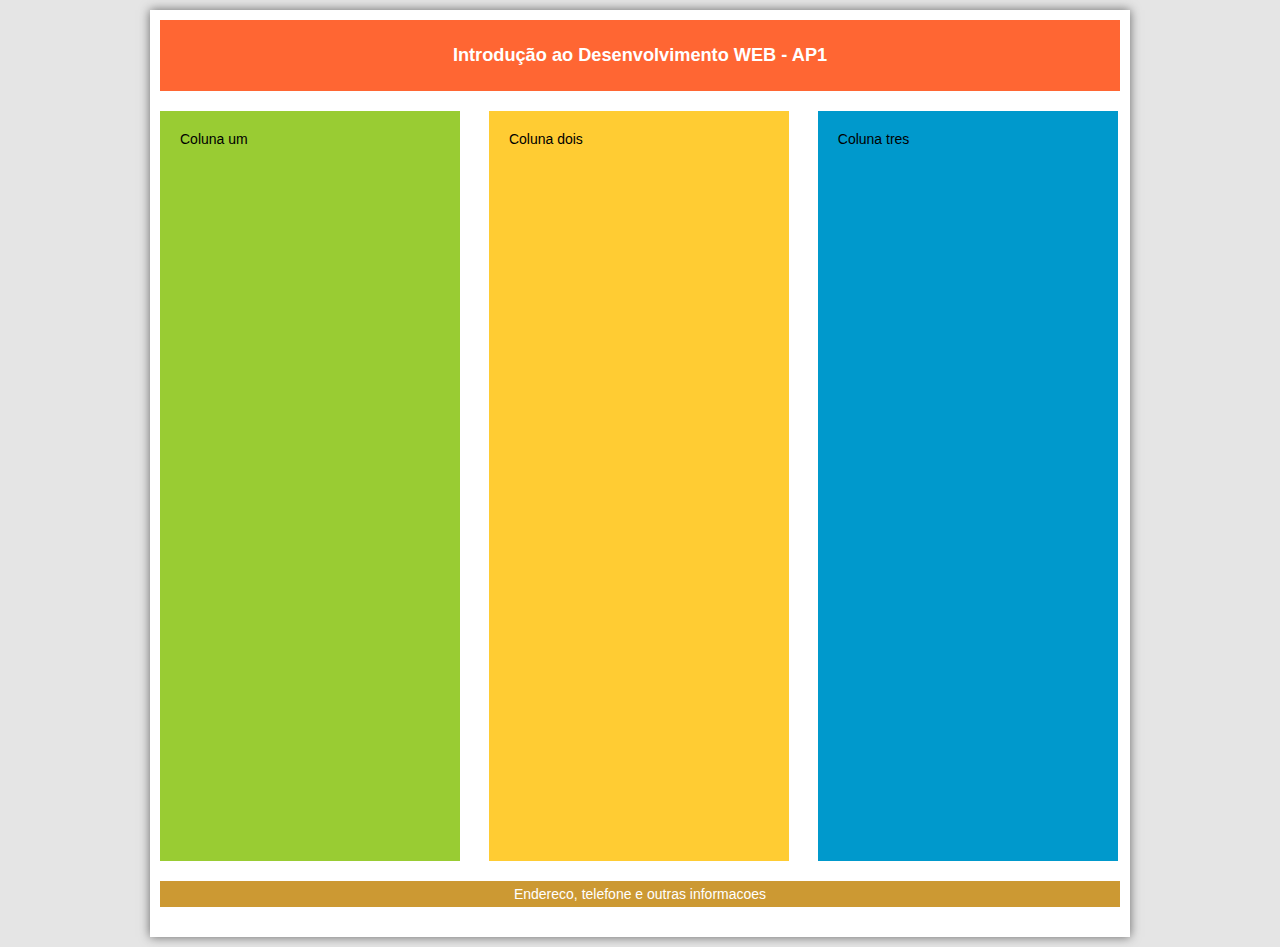
<file: Ap1/index.html>
<!doctype html>
<html>

<head>
    <title> AP1 IDW </title>
    <meta charset="utf-8">
    <meta name="author" content="Zeve">
    <meta name="description" content="Exercício HTML + CSS">
    <meta name="keywords" content="html5, css, tecnologia">
    <title>IDW</title>
    <link rel='stylesheet' href="styles/index.css">
</head>

<body>
    <main>
        <header>
            <h1>Introdução ao Desenvolvimento WEB - AP1</h1>
        </header>

        <section class="janela1">
            <p class='texto-coluna'>
                Coluna um
            </p>
        </section>
        <section class="janela2">
            <p class='texto-coluna'>
                Coluna dois
            </p>
        </section>
        <section class="janela3">
            <p class='texto-coluna'>
                Coluna tres
            </p>
        </section>
        <footer>Endereco, telefone e outras informacoes</footer>
    </main>
</body>

</html>
</file>
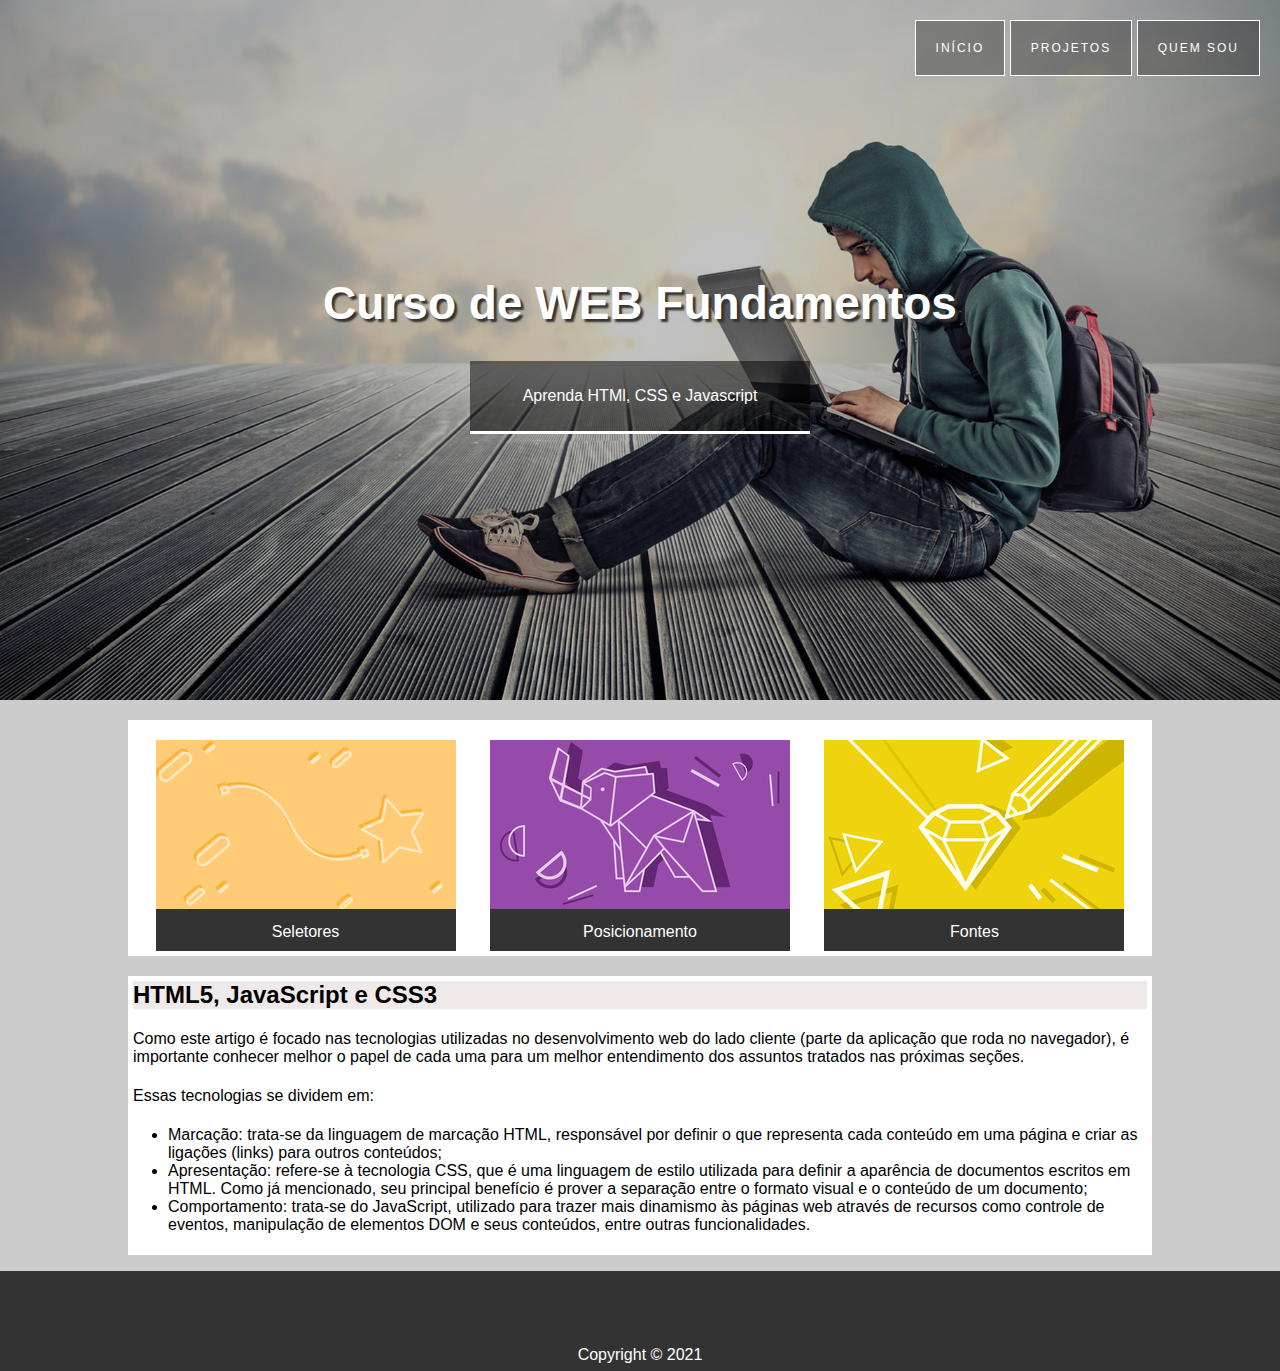
<file: Trabalho Aula 30 de Agosto/index.html>
<!doctype html>
<!-- doctype informa ao agente de usuario a versão do html que deve ser renderizada-->
<html lang="pt-br">

<head>
    <title> Exercício IDW </title>
    <meta charset="utf-8">
    <meta name="author" content="Zeve">
    <meta name="description" content="Exercício HTML + CSS">
    <meta name="keywords" content="html5, css, tecnologia">
    <link rel='stylesheet' href='./styles/index.css'>
</head>

<body>
    <div>
        <!-- Início cabeçalho-->
        <!-- Menu de Navegação-->
        <header class="cabecalho">
            <nav>
                <ul>
                    <li><a href="index.html">Início</a></li>
                    <li><a href="#">Projetos</a></li>
                    <li><a href="#">Quem Sou</a></li>
                </ul>
            </nav>
            <div class="cabecalho-conteudo">
                <h1>Curso de WEB Fundamentos</h1>
                <div class="box-sobre">
                    <p>Aprenda HTMl, CSS e Javascript</p>
                </div>
            </div>
        </header>
        <!--Fim cabeçalho-->

        <!--Início do corpo da página-->
        <main>
            <section id="card-imagens">
                <div class="card">
                    <img src="assets/card_01.png" alt="">
                    <p>Seletores</p>
                </div>

                <div class="card">
                    <img src="assets/card_02.jpg" alt="">
                    <p>Posicionamento</p>

                </div>
                <div class="card">
                    <img src="assets/card_03.jpg" alt="">
                    <p>Fontes</p>
                </div>

            </section>

            <section>
                <article class='apresentacao'>
                    <header>
                        <h2>HTML5, JavaScript e CSS3</h2>
                    </header>
                    <p>
                        Como este artigo é focado nas tecnologias utilizadas no desenvolvimento web do lado cliente (parte da aplicação que roda no navegador), é importante conhecer melhor o papel de cada uma para um melhor entendimento dos assuntos tratados nas próximas seções.
                    </p>
                    <p>
                        Essas tecnologias se dividem em:
                    <ul>
                        <li>Marcação: trata-se da linguagem de marcação HTML, responsável por definir o que representa
                            cada conteúdo em uma página e criar as ligações (links) para outros conteúdos;</li>
                        <li>Apresentação: refere-se à tecnologia CSS, que é uma linguagem de estilo utilizada para
                            definir a aparência de documentos escritos em HTML. Como já mencionado, seu principal
                            benefício é prover a separação entre o formato visual e o conteúdo de um documento;</li>
                        <li>Comportamento: trata-se do JavaScript, utilizado para trazer mais dinamismo às páginas web
                            através de recursos como controle de eventos, manipulação de elementos DOM e seus conteúdos,
                            entre outras funcionalidades.</li>
                    </ul>
                    </p>
                </article>
            </section>
        </main>

        <!--Fim do corpo da página-->

        <!--Início do rodapé-->
        <footer>
            <p>Copyright &copy; 2021</p>
        </footer>
        <!--Fim do rodapé-->
    </div>
</body>

</html>
</file>
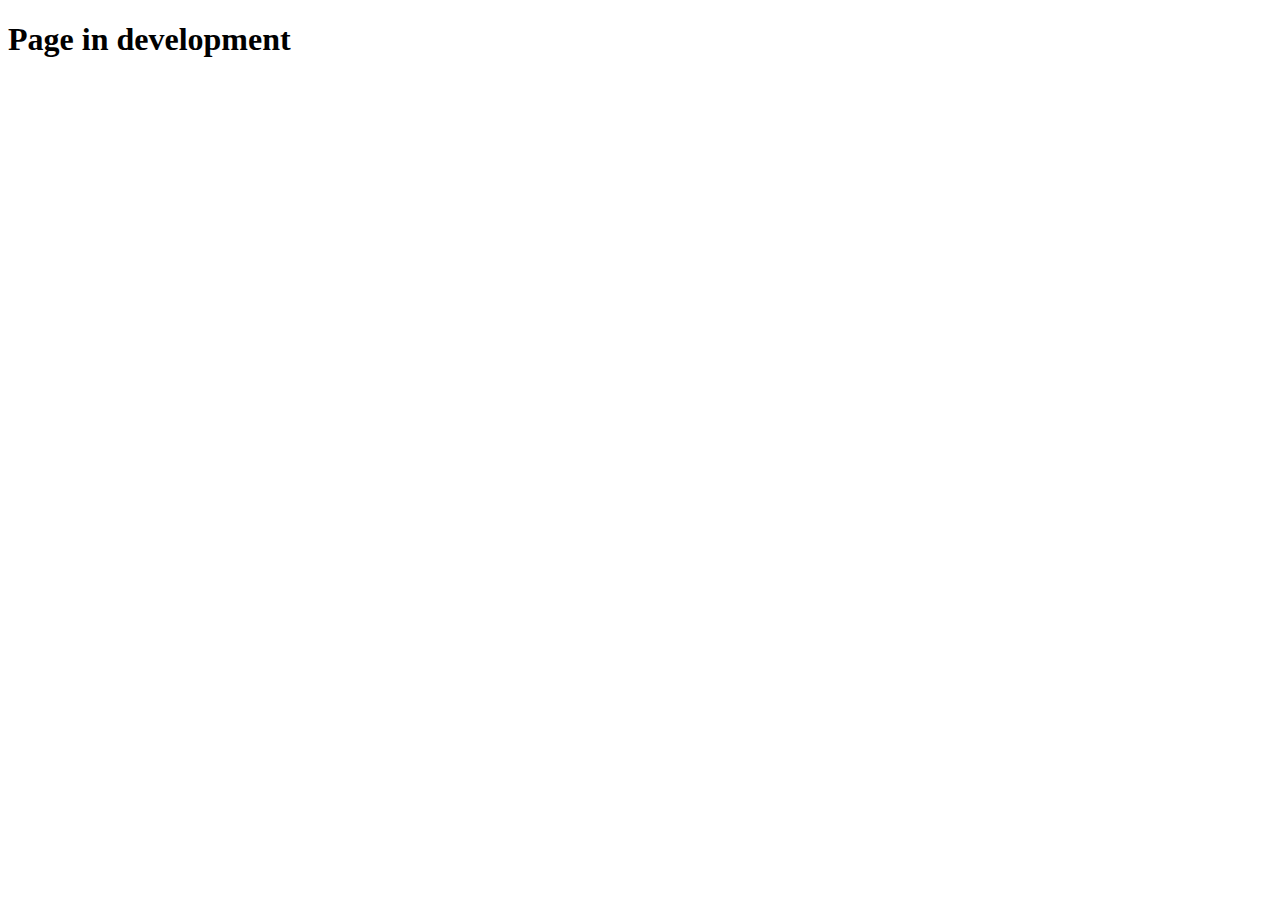
<file: zero/pages/pagina_em_desenvolvimento.html>
<!DOCTYPE html>
<html lang="pt-br">

<head>
    <meta charset="UTF-8">
    <title>Page in development</title>
    <meta name="viewport" content="width=device-width, initial-scale=1">
</head>

<body>

    <main>
        <h1>Page in development</h1>
    </main>

    <script>
    </script>

</body>

</html>
</file>
<file: Ap1/styles/index.css>
html, body, h1, h2, h3, h4, p {
    margin: 0;
    padding: 0;
}

html {
    background: rgb(229, 229, 229);
}

article, aside, section, header, footer, nav {
    display: block;
}

main {
    width: 960px;
    background-color: rgb(255, 255, 255);
    font-family: Arial, Helvetica, sans-serif;
    font-size: 14px;
    box-shadow: 0 0 10px #666;
    margin: 10px auto;
    padding: 10px;
}

header {
    padding: 25px;
    background-color: rgb(255, 102, 51);
    text-align: center;
    margin-bottom: 20px;
}

header h1 {
    font-size: 1.3em;
    color: rgb(255, 255, 255);
}

.janela1 {
    background-color: rgb(153, 204, 51);
    height: 750px;
    margin-right: 25px;
    width: 300px;
    display: inline-block;
}

.janela2 {
    background-color: rgb(255, 204, 51);
    height: 750px;
    width: 300px;
    margin-right: 25px;
    display: inline-block;
}

.janela3 {
    background-color: rgb(0, 153, 204);
    height: 750px;
    width: 300px;
    display: inline-block;
}
.texto-coluna{
    margin-top: 20px;
    margin-left: 20px;
    font-weight: 500;
}
footer {
    margin: 20px 0px;
    padding: 5px;
    background-color: rgb(204, 153, 51);
    text-align: center;
    color: rgb(255, 255, 255);
}
</file>
<file: Trabalho Aula 30 de Agosto/styles/index.css>
body {
    background: #ccc;
    margin: 0;
    font-family: arial, sans-serif;
}

.cabecalho {
    background: url('../assets/bg-3.jpg');
    height: 700px;
    background-position: right center;
    background-size: cover;
}
.cabecalho nav{
    margin-right: 20px;
    padding-top: 20px;
}
.cabecalho nav ul {
    margin: 0;
    text-align: right;
}

.cabecalho nav ul li {
    display: inline-block;
    list-style: none;
    padding: 10px;
    border: 1px solid white;
    margin-left: 10 px;
    background: rgba(0, 0, 0, 0.3);
}

.cabecalho nav a {
    display: block;
    padding: 10px;
    color: white;
    text-decoration: none;
    text-transform: uppercase;
    font-size: 12px;
    letter-spacing: 2px
}

.cabecalho nav ul li:hover {
    background: rgba(0, 0, 0, 0.5);
}

.cabecalho-conteudo h1 {
    margin-top: 200px;
    color: white;
    font-size: 46px;
    text-shadow: 3px 3px 2px #333;
    text-align: center;
}
.box-sobre{
    margin: auto;
    width: 25%;
    background: rgba(0, 0, 0, 0.5);
    padding: 10px;
    border-style: solid;
    border-top: none;
    border-right: none;
    border-left: none;
    border-color: white;

}
.cabecalho-conteudo p {
    color: white;
    text-align: center;
}

main {
    width: 80%;
    margin: auto;
}

#card-imagens {
    margin-top: 20px;
    background-color: #fff;
    text-align: center;

}

.card {
    margin-top: 20px;
    margin-bottom: 5px;
    margin-right: 15px;
    margin-left: 15px;
    display: inline-block;
    cursor: pointer;
    background-color: #333;
}

.card img {
    margin-left: 0px;
    margin-bottom: 0px;
    display: inline-block;
}

.card p {
    margin: 0;
    padding: 10px;
    background-color: #333;
    color: #fff;
}

.apresentacao {
    margin-top: 20px;
    background: #fff;
}

.apresentacao header {
    padding: 5px;
    background-color: #fff;
}

.apresentacao header h2 {
    margin: 0px;
    background-color: rgb(240, 233, 233);
}

.apresentacao p {
    padding-left: 5px;
    padding-bottom: 5px;
}

footer {
    background-color: #333;
    height: 100px;
}

footer p {
    color: #fff;
    text-align: center;
    position: relative;
    top: 75px;
}
</file>
